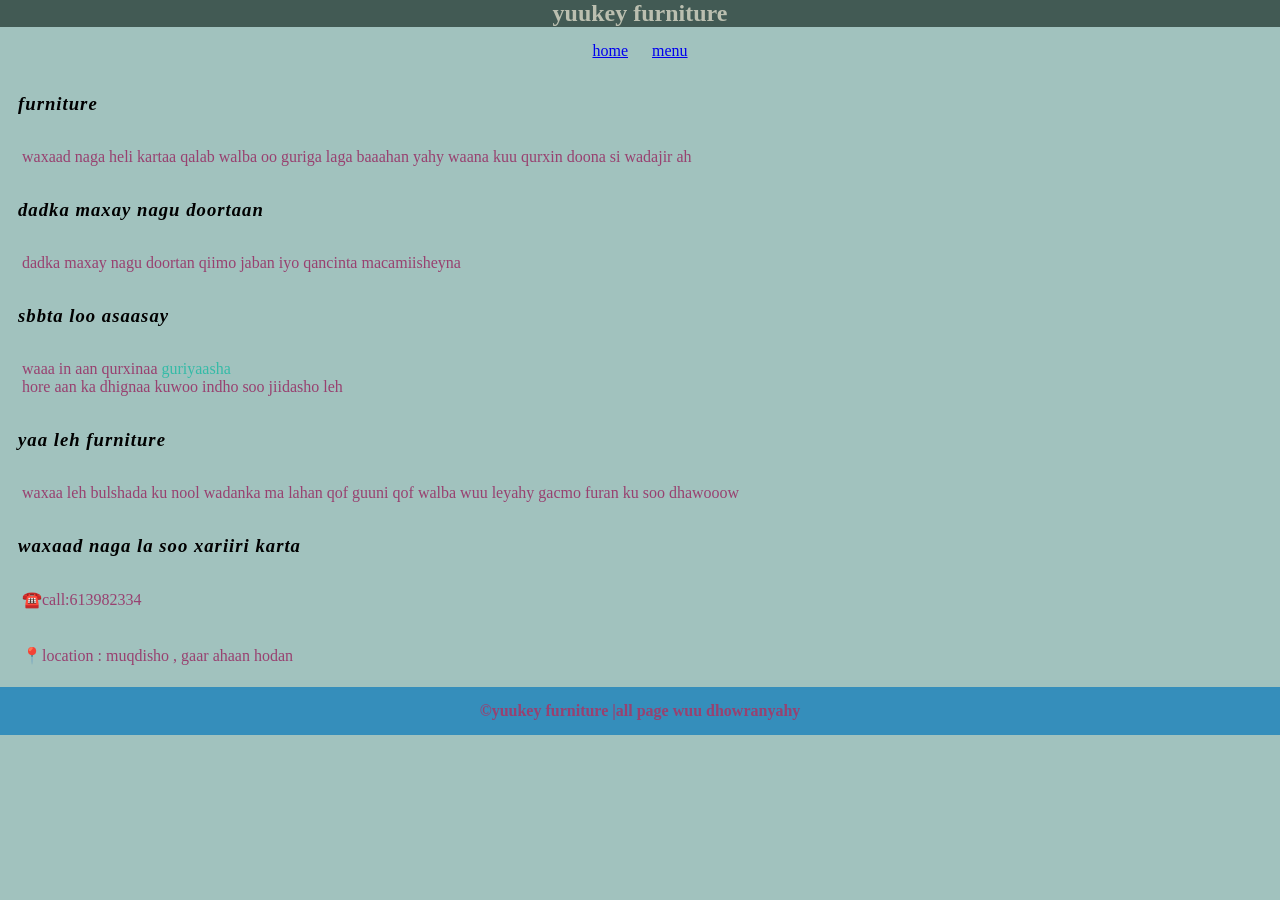
<file: index.html>
<!DOCTYPE html>
<html lang="en">
<head>
  <style>
  /*universal class*/
  *{

    margin: 0;
    padding:0;
    
  }
  body{
    background-color: #A1C2BE;
  }
  
  
  
    header{
     display: flex;
     justify-content: center;
     align-items: center;
     padding: 10px. 20px;
     background-color: #425A54;
     color:#BBBFB0;
    }
    /*descendent group wye*/
    nav ul{
      display: flex;
      justify-content: center;
      padding: 15px;
    
    }
    
    ul,a{
      list-style: none;
      padding: 12px;
    }
  h3{
    letter-spacing: 1px;
    font-style: italic;
    padding: 10px;
    margin: 8px;
  } 
.yii{
  color: hsla(96, 43%, 45%, 1);
}
p{
color:#984170;
padding: 15px;
margin: 7px;
}
.pener{
  color: hsla(171, 56%, 47%, 1);
}

footer{
  background-color: hsla(200, 56%, 47%, 1);
  text-align: center;
}
  </style>
  <meta charset="UTF-8">
  <meta name="viewport" content="width=device-width, initial-scale=1.0">
  <meta http-equiv="X-UA-Compatible" content="ie=edge">
  <title>furniture </title>
</head>
<body>
  <header>
    <h2>yuukey furniture</h2>
  </header>
  <nav>
    <ul>
      <li><a href="index.html">home</a>
      <li><a href="menu.html">menu</a></li>
     
    </ul>
  </nav>
   <div >
     <h3 >furniture</h3>
     <p>waxaad naga heli kartaa qalab walba oo guriga laga baaahan yahy waana kuu qurxin doona si wadajir ah</p>
     <h3 >dadka maxay nagu doortaan</h3>
     <p> dadka maxay nagu doortan qiimo jaban iyo qancinta macamiisheyna</p>
   </div>
   
   <section>
     <div>
       <h3>sbbta loo asaasay</h3>
       <p>waaa in aan qurxinaa 
        <span class="pener">guriyaasha</span> <br />hore aan ka dhignaa kuwoo indho soo jiidasho leh</p>
     </div>
   </section>
 
 <h3 >yaa leh <b>furniture</b></h3>
<p> waxaa leh bulshada ku nool wadanka ma lahan qof guuni qof walba wuu leyahy gacmo furan ku soo dhawooow</p>
<h3>waxaad naga la soo xariiri karta</h3>
<p> ☎️call:613982334</p>
 <p> 📍location : muqdisho , gaar ahaan hodan</p>
 <footer>
   
   <h4><p>&copy;yuukey furniture |all page wuu dhowranyahy</p></h4>
 </footer>
</body>
</html>
</file>
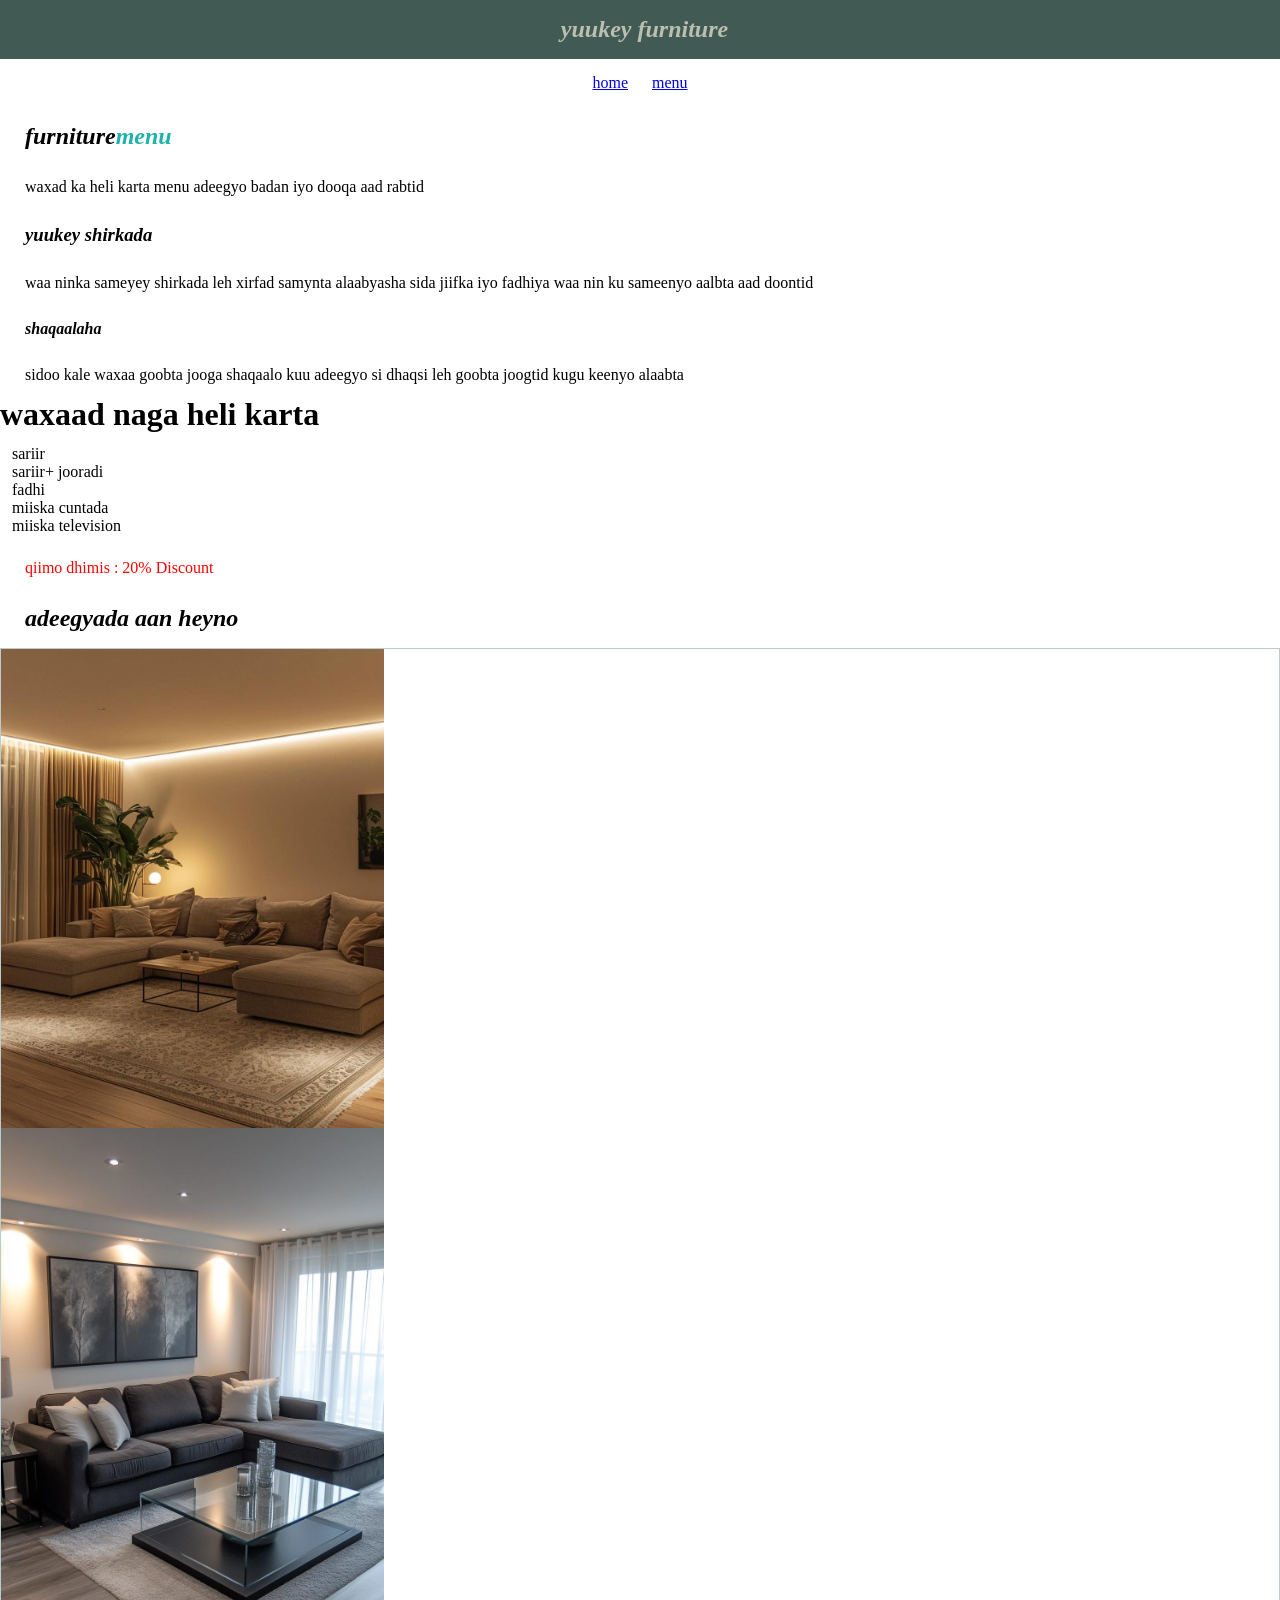
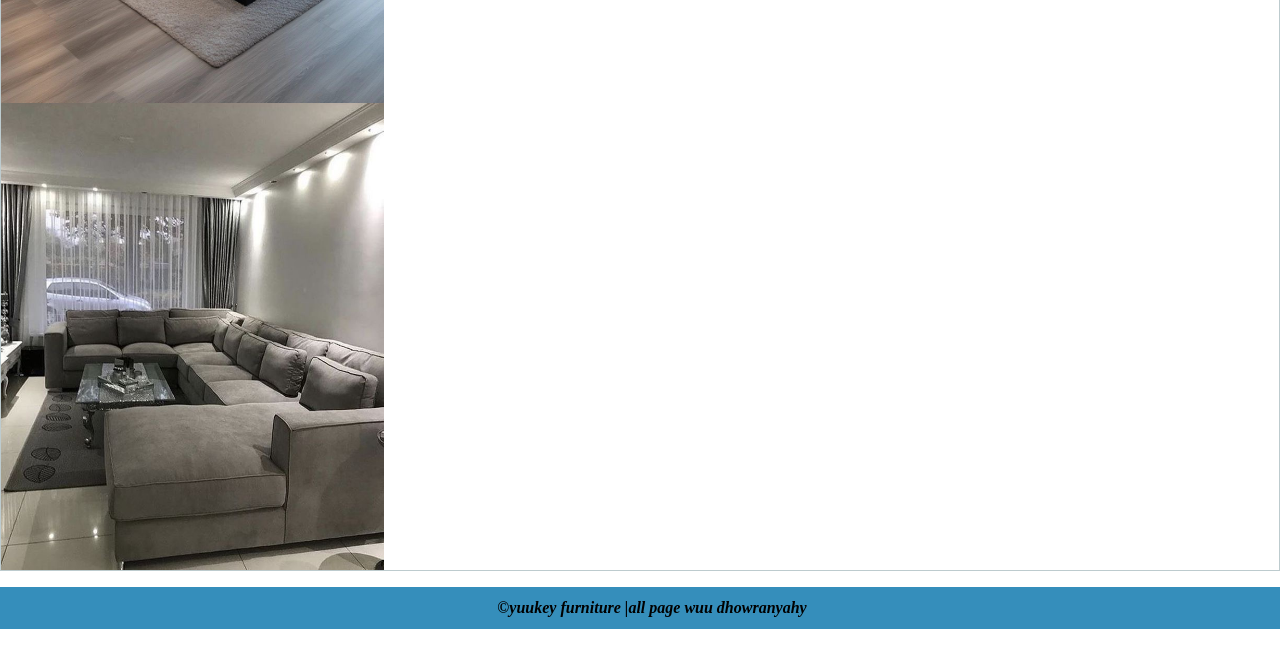
<file: menu.html>
<!DOCTYPE html>
<html lang="en">
<head>
  <meta charset="UTF-8">
  <meta name="viewport" content="width=device-width, initial-scale=1.0">
  <meta http-equiv="X-UA-Compatible" content="ie=edge">
  <title>furniture</title>
  <link rel="stylesheet" href="style.css">
</head>
  <header>
    <h2>yuukey furniture</h2>
  </header>
    <nav>
    <ul>
      <li><a href="index.html">home</a>
      <li><a href="menu.html">menu</a></li>
      
    </ul>
  </nav>
  <!---- menu---->
  <section>
    <div>
      <h2> furniture<span style="color: lightseagreen;">menu</span></h2>
      <p> waxad ka heli karta menu adeegyo badan iyo dooqa aad rabtid</p>
     <h3> yuukey shirkada</h2>
     <p> waa ninka sameyey shirkada leh xirfad samynta alaabyasha sida jiifka iyo fadhiya waa nin ku sameenyo aalbta aad doontid <br> </p> 
     <h4>shaqaalaha</h2>
     <p>sidoo kale waxaa goobta jooga shaqaalo kuu adeegyo si dhaqsi leh goobta joogtid kugu keenyo alaabta</p>
    </div>
  </section>
  
  <div id="list">
    <h1>waxaad naga heli karta</h2>
    <ul>
      <li>sariir</li>
      <li>sariir+ jooradi</li>
      <li>fadhi</li>
      <li>miiska cuntada</li>
      <li>miiska television</li>
      
    </ul>
    <p style="color: red;" >qiimo dhimis : 20% Discount</p>
  </div>
  <h2>adeegyada aan heyno</h2>
  <!--  images on the page--->
  <div class="image">
   <img src="Imag .JPG" style="width: 30%; " alt="" />
   <img src="Imag2.JPG" style="width: 30%;  " alt="" />
   <img src="Imag4.JPG"  style="width: 30%" alt="" />
  </div>
  <!---footer of the bage--->
  <footer>
   
   <h4><p>&copy;yuukey furniture |all page wuu dhowranyahy</p></h4>
 </footer>
</body>
</html>
</file>
<file: style.css>
/*universal class*/
  *{

    margin: 0;
    padding:0;
    
  }
  
  
  
    header{
     display: flex;
     justify-content: center;
     align-items: center;
     padding: 10px. 20px;
     background-color: #425A54;
     color:#BBBFB0;
    }
    /*descendent group wye*/
   nav ul{
      display: flex;
      justify-content: center;
      padding: 15px;
    
    }
  ul,a{
      list-style: none;
      padding: 12px;
  }
  
h2{
 font-style: italic;
 padding-left:9px;
 margin: 16px;
}

p{
 padding: 9px 10px; 
 margin-left: 15px;
 line-height: 1.5;
 letter-spacing: 2;
}
h3{
 font-style: italic;
 padding-left:9px;
 margin: 16px;
}
h4{
  
 font-style: oblique;
 padding-left:9px;
 margin: 16px

}

.list h1{
  font-style: oblique;
  
  
  
}
.image{
  display: grid;
  grid-template-columns: repeat(3 1fr);
  padding: 15px ,8px ,10px, 9px;
  position: relative;
 transform: scale(2)
 transition: 0.3s 
 border-radius: 12px;
 border: 1px solid#BDCBCE;
 
}

footer {
  background-color: hsla(200, 56%, 47%, 1);
  text-align: center;
}
</file>
